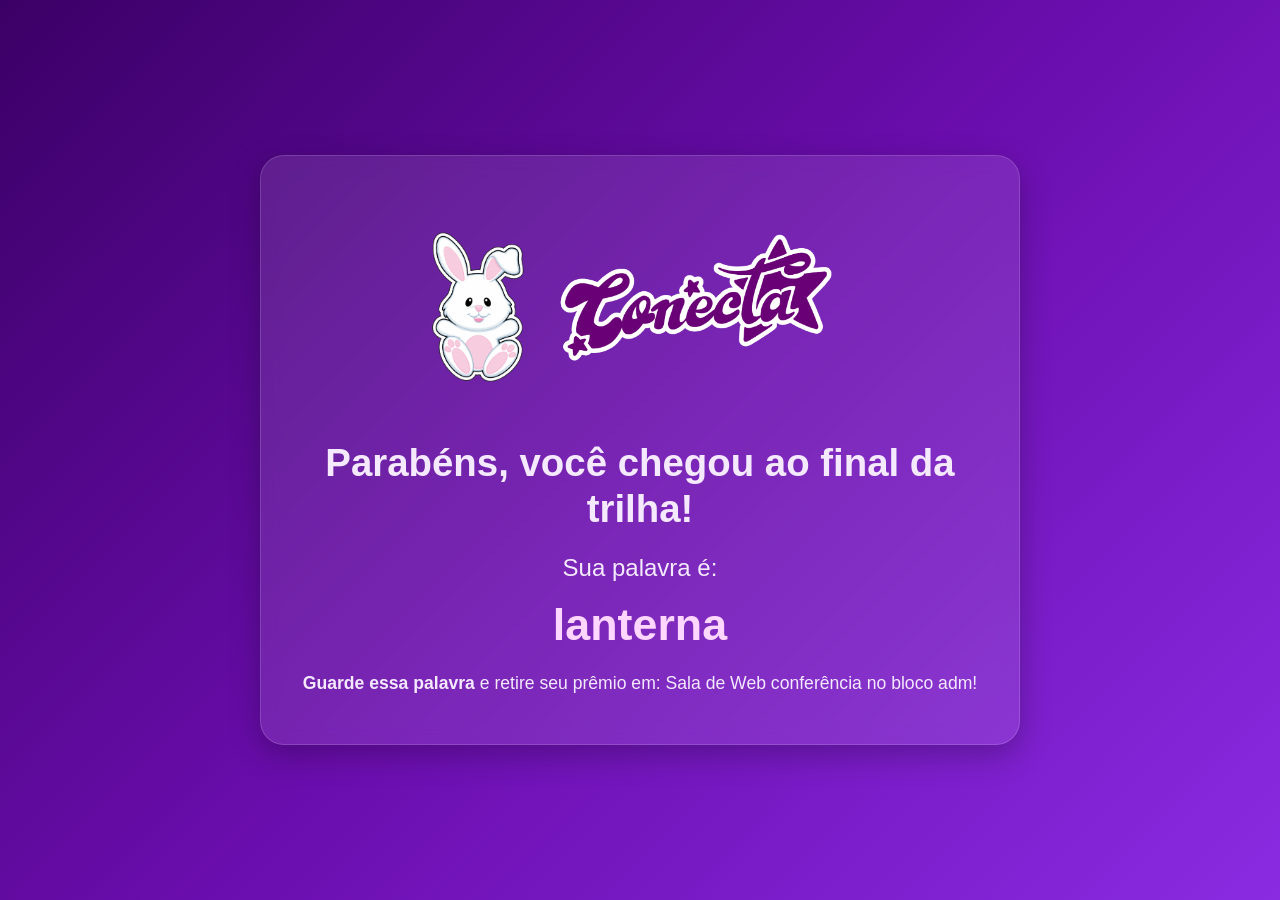
<file: index.html>
<!DOCTYPE html>
<html lang="pt-br">

<head>
    <meta charset="UTF-8">
    <meta name="viewport" content="width=device-width, initial-scale=1.0">
    <title>Final da trilha!</title>
    <!-- <link rel="stylesheet" href="../style.css"> -->
    <link rel="shortcut icon" href="icone.png" type="image/x-icon">
    <link href="https://cdn.jsdelivr.net/npm/bootstrap@5.3.8/dist/css/bootstrap.min.css" rel="stylesheet"
        integrity="sha384-sRIl4kxILFvY47J16cr9ZwB07vP4J8+LH7qKQnuqkuIAvNWLzeN8tE5YBujZqJLB" crossorigin="anonymous">
    <style>
        * {
            margin: 0;
            padding: 0;
            box-sizing: border-box;
        }

        body {
            min-height: 100vh;
            display: flex;
            justify-content: center;
            align-items: center;
            padding: 20px;
            background: linear-gradient(135deg, #3b0066, #6a0dad, #8a2be2);
            font-family: Arial, Helvetica, sans-serif;
            color: #f5e9ff;
        }

        /* Caixa principal */
        .box {
            width: 100%;
            max-width: 650px;
            background: rgba(255, 255, 255, 0.10);
            backdrop-filter: blur(10px);
            border: 1px solid rgba(255, 255, 255, 0.15);
            border-radius: 24px;
            padding: 28px;
            box-shadow: 0 10px 30px rgba(0, 0, 0, 0.25);
        }

        /* Logos */
        .topo {
            display: flex;
            align-items: center;
            justify-content: center;
            gap: 4px;
            /* deixa coladinho */
            margin-bottom: 20px;
            flex-wrap: nowrap;
        }

        .coelho {
            width: 95px;
            max-width: 22vw;
        }

        .logo {
            width: 260px;
            max-width: 65vw;
        }

        /* Textos */
        h1 {
            font-size: 2rem;
            font-weight: 700;
            margin-bottom: 18px;
        }

        p {
            font-size: 1.1rem;
            margin-bottom: 10px;
        }

        #palavra {
            font-size: 2.4rem;
            font-weight: 800;
            color: #ffd6ff;
            margin: 12px 0 18px;
            word-break: break-word;
        }

        .destaque {
            font-weight: bold;
            color: #ffffff;
        }

        /* RESPONSIVO CELULAR */
        @media (max-width:768px) {

            .box {
                padding: 22px;
                border-radius: 20px;
            }

            h1 {
                font-size: 1.55rem;
                line-height: 1.3;
            }

            p {
                font-size: 1rem;
            }

            #palavra {
                font-size: 2rem;
            }

            .coelho {
                width: 75px;
            }

            .logo {
                width: 210px;
            }

            .topo {
                gap: 2px;
            }
        }

        /* TELAS GRANDES */
        @media (min-width:1200px) {
            .box {
                max-width: 760px;
                padding: 38px;
            }

            h1 {
                font-size: 2.4rem;
            }

            #palavra {
                font-size: 2.8rem;
            }

            .logo {
                width: 320px;
            }

            .coelho {
                width: 110px;
            }
        }
    </style>
</head>

<body>
    <div class="box">
        <div class="topo d-flex col gap-1">
            <img src="coelhinho-fofinho.png" alt="Coelhinho da pascoa fofinho" class="coelho col-3 h-25">
            <img src="logo.png" alt="Logo da chapa Conecta" class="logo col-9 h-50">
        </div>
        <div class="text-center">
            <h1>Parabéns, você chegou ao final da trilha!</h1>
            <p class="fs-4">Sua palavra é:</p>
            <h2 id="palavra"></h2>
            <p><b>Guarde essa palavra</b> e retire seu prêmio em: Sala de Web conferência no bloco adm!</p>
        </div>
    </div>
    <script>
        const palavras = [
            "abacaxi", "janela", "planeta", "caderno", "girassol", "oceano", "montanha", "teclado", "chuveiro", "relampago",
            "borboleta", "espelho", "foguete", "travesseiro", "tempestade", "farofa", "violino", "almofada", "pipoca", "camaleao",
            "garrafa", "areia", "lanterna", "tigre", "morango", "xadrez", "chuva", "panela", "misterio", "sapato",
            "cadeira", "helicoptero", "laranja", "cachoeira", "diamante", "escada", "algodao", "marmelada", "crocodilo", "parafuso",
            "amendoim", "vela", "sorvete", "tornado", "radar", "joaninha", "cafe", "tesoura", "martelo", "navio",
            "geladeira", "cobertor", "melancia", "serpente", "pintura", "castelo", "nuvem", "cenoura", "mochila", "galaxia",
            "dinossauro", "relogio", "camiseta", "jacare", "escova", "tapete", "girafa", "microfone", "cereja", "piramide",
            "bateria", "morcego", "tomate", "labirinto", "pizza", "meteoro", "telefone", "sabonete", "canguru", "boneca",
            "pirulito", "abelha", "computador", "trator", "pinguim", "almirante", "estrela", "manteiga", "flauta", "folha",
            "anel", "bicicleta", "moinho", "coelho", "livro", "tempura", "tartaruga", "oceania", "marreta", "fogueira",
            "parque", "esquilo", "bolacha", "martim", "notebook", "chuvisco", "tulipa", "ornitorrinco", "papel", "aviador",
            "saxofone", "couve", "beterraba", "pastel", "escorrega", "gramado", "cascata", "quimera", "botao", "aviao",
            "feijao", "jabuticaba", "melodia", "sereia", "xadrezista", "telhado", "ponte", "camarao", "margarida", "roda",
            "escorpiao", "violao", "peteca", "cacto", "miragem", "janota", "pepino", "cobertura", "balanco", "urso",
            "sabedoria", "orvalho", "grilo", "camelo", "mandioca", "trilho", "pedregulho", "lancheira", "agulha", "raquete",
            "pimenta", "rubi", "tucano", "sino", "papagaio", "foguinho", "corda", "alface", "barraca", "deserto",
            "trigo", "moeda", "estrebaria", "sombra", "pincel", "tombo", "guitarra", "cascavel", "folclore", "serrote",
            "ninho", "garfo", "escultura", "pudim", "jasmim", "panqueca", "castanha", "rinoceronte", "abajur", "telescopio",
            "balde", "lousa", "coruja", "poltrona", "framboesa", "gelo", "brinquedo", "carrossel", "farol", "marfim",
            "fivela", "caverna", "sapinho", "bolinho", "algema", "faquinha", "berinjela", "trovao", "carrinho", "papoula",
            "jardim", "cachimbo", "gravata", "xicara", "faisca", "jacinto", "cometa", "cerebro", "camurca", "dromedario",
            "escotilha", "fronteira", "gengibre", "harmonia", "imenso", "jangada", "kiwi", "lamparina", "mirtilo", "neblina",
            "origami", "papiro", "quartzo", "raposa", "safira", "tamanco", "umidade", "vagalume", "whisky", "xarope",
            "yakisoba", "zangado", "amora", "brisa", "claridade", "doceira", "encaixe", "formigueiro", "geleia", "hortela",
            "ilhota", "jilo", "karaoke", "limonada", "narciso", "obsidiana", "petala", "quintal", "rabanete", "samambaia",
            "tamandua", "urtiga", "vitrola", "ziper", "azeitona", "beirada", "cabide", "detetive", "embaixada", "foguista",
            "graveto", "heranca", "isqueiro", "jornal", "laranjeira", "mamute", "nadador", "ovelha", "pandeiro", "queimada",
            "redemoinho", "serenata", "trampolim", "universo", "vitrine", "xadrezado", "zangao", "ameixa", "bambu", "cimento",
            "domino", "escadaria", "foguetao", "galocha", "hidrante", "injecao", "karate", "luminaria", "mangueira", "nublado",
            "ouro", "prancha", "queijo", "riscado", "semente", "toalha", "utensilio", "ventania", "xadrezinho", "zunido",
            "amuleto", "biscoito", "carambola", "doceria", "enigma", "fagulha", "gargalhada", "helice", "imagem", "jabuti",
            "labareda", "mamadeira", "nectar", "opereta", "pandeirola", "quiosque", "rodopio", "sardinha", "tabuleiro", "ursopolar",
            "verdura", "zepelim", "acordeao", "bananeira", "canivete", "dragao", "escaravelho", "ferradura", "girino", "hotel",
            "impressora", "jaboticaba", "karambola", "lavanda", "macarrao", "nevoeiro", "oculos", "palmeira", "quebranozes", "ratoeira",
            "salame", "tamarineira", "ursomarrom", "velocidade", "xadrezao", "zabumba", "apito", "bicama", "caminhao", "doce",
            "escorpina", "faisao", "gaita", "harpa", "iguana", "jiboia", "lareira", "maracuja", "navalha", "omelete",
            "patinete", "quadro", "rede", "sorveteria", "tartar", "uva", "vassoura", "waffle", "xilofone", "zoologico",
            "almanaque", "bumerangue", "carteira", "dinamite", "elefante", "foguistao", "gorila", "hortensia", "internet", "jangalito",
            "koala", "lagosta", "mamona", "naval", "ostra", "paralelepipedo", "quartel", "repolho", "salamandra", "toucinho",
            "ursopardo", "ventilador", "xadrezistao", "ziguezague", "abobora", "batom", "cimentoiro", "dedal", "engrenagem", "foca",
            "granito", "hamburguer", "isca", "jararaca", "kiwizeiro", "leopardo", "maritaca", "nuvens", "orelha", "pente",
            "quebracabeca", "rabanada", "sorologia", "tijolo", "uvaia", "vidraceiro", "xadrezim", "zunzunzum"
        ];
        //for (let i = 1; i <= 300; i++) palavras.push('senha' + String(i).padStart(3, '0'));
        let usadas = JSON.parse(localStorage.getItem('usadas') || '[]');
        let disponiveis = palavras.filter(x => !usadas.includes(x));
        let sorteada = disponiveis[Math.floor(Math.random() * disponiveis.length)] || 'ESGOTADO';
        if (sorteada !== 'ESGOTADO') { usadas.push(sorteada); localStorage.setItem('usadas', JSON.stringify(usadas)); }
        document.getElementById('palavra').textContent = sorteada;
    </script>
</body>

</html>
</file>
